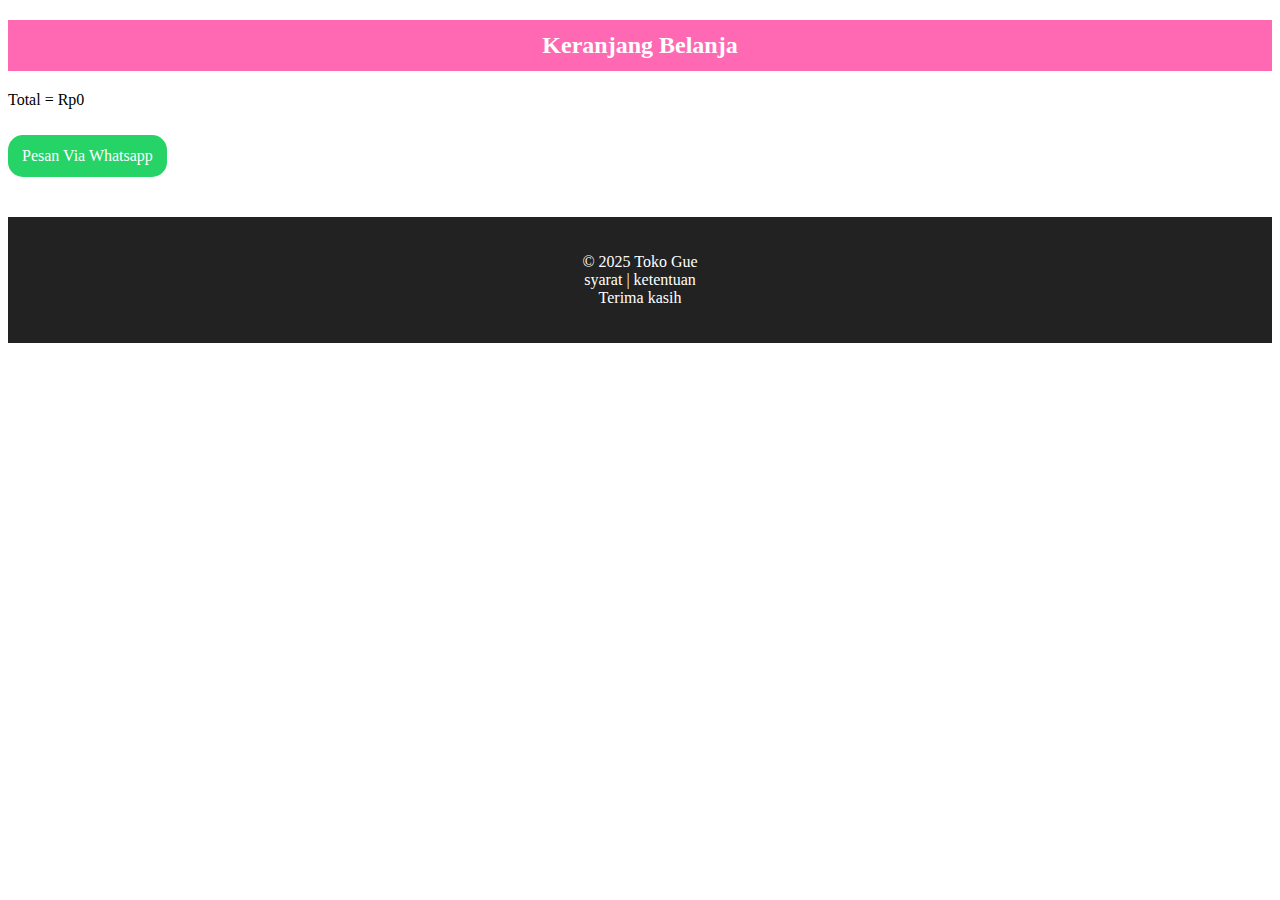
<file: cart.html>
<!DOCTYPE html>
<html>

<head>
  <meta charset="UTF-8">
  <meta name="viewport" content="width=device-width, initial-scale=1">
  <title></title>
    <link rel="stylesheet" href="styling.css">
</head>

<body>
  <h2 class="topbar">Keranjang Belanja</h2>
  <div id="cart"></div>
  <p id="total"></p>
  
  <script>
    const cart =
    JSON.parse (localStorage.getItem("cart"))|| [];
    const cartDiv = document.getElementById ("cart");
    const totalP = document.getElementById ("total");
    
    let total=0;
    
cart.forEach((item, index) => {
  const div = document.createElement("div");
  
  div.classList.add ("cart-Item");

  div.innerHTML =
      "<p>" +
    item.nama + " - Rp " + item.harga +
    "</p>" +
    "<button onclick='kurang(" + index + ")'>−</button> " +
     item.qty +
    " <button onclick='tambah(" + index + ")'>+</button> " +
    "<button onclick='hapusItem("+ index +")'>Hapus</button>";

function hapusItem(index) {
  cart.splice(index, 1);
  localStorage.setItem("cart", JSON.stringify(cart));
  location.reload();
};

window.hapusItem = function(index) {
  cart.splice(index, 1);
  localStorage.setItem("cart", JSON.stringify(cart));
  location.reload();
};

  cartDiv.appendChild(div)
  total += item.harga * item.qty;
});
    
    totalP.textContent = "Total = Rp" + total ;
    
    window.tambah = function(index) {
      cart [index].qty+=1;
      localStorage.setItem ("cart", JSON.stringify (cart));
      location.reload();
    };
    
    window.kurang = function (index) {
      cart [index] .qty-=1;
      if (cart[index].qty<=0){
        cart.splice(index,1);
      };

      localStorage.setItem ("cart", JSON.stringify(cart));
      location.reload ();
    };
    
  </script>
  
          <a class="btn" href="https://wa.me/6283823022283">Pesan Via Whatsapp</a>

    <footer>
    <p>© 2025 Toko Gue<br> syarat | ketentuan <br> Terima kasih</p>
  </footer>
  
</body>

</html>
</file>
<file: styling.css>
.btn {
    display :inline-block;
    margin-top:10px;
    background: #25d366;
    color: white;
    padding: 12px 14px;
    text-decoration: none;
    border-radius: 15px;
    
}

footer {
  background: #222;
  color: white;
  text-align: center;
  padding: 20px;
  margin-top: 40px;
}

.topbar {
  position: sticky;
  top: 0;
  background: hotpink;
  color: white;
  padding: 12px 16px;
  text-align: center;
  font-weight: bold;
  z-index: 100;
}

body {
  gap :20px;
  object-fit: cover;
}

@media (max-width: 768px) {
  .products {
    flex-direction: column;
  }
}
</file>
